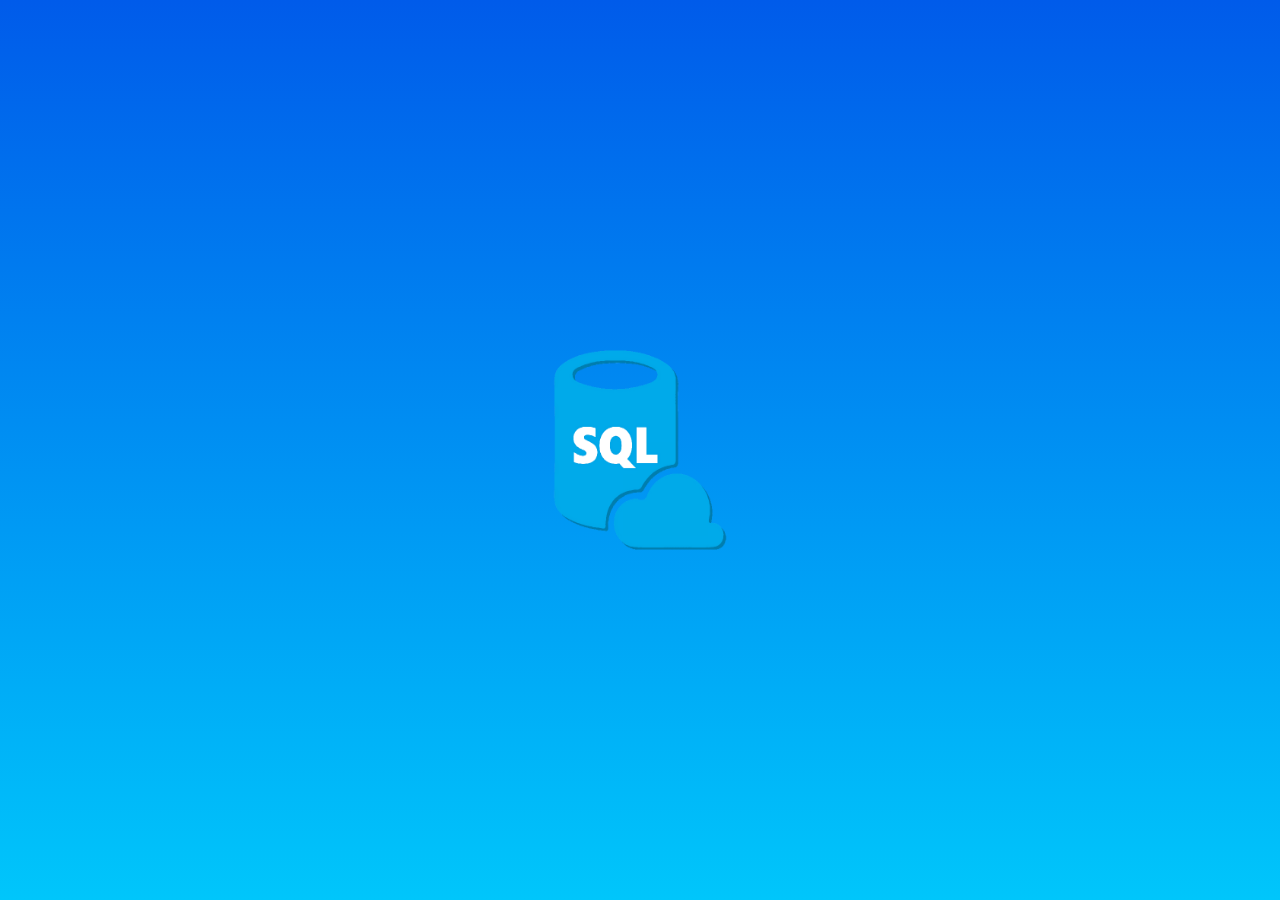
<file: index.html>
<!DOCTYPE html>
<html lang="es">
<head>
	<meta charset="UTF-8">
	<meta name="viewport" content="width=device-width, initial-scale=1.0">
	<title>Data Base: SQL server</title>
	<meta name="keywords" content="bases de datos, data base, datos, sql, SQL server, aprender sql server, aprender programacion">
	<meta name="description" content="¿Quieres aprender SQL server?¿Quieres aumentar tu valor profesional?¿Estas cansado de no postular a trabajos de programacion porque no sabes SQL server? Podemos ayudarte!">
	<meta name="author" content="Hinojosa">

    <link href="https://fonts.googleapis.com/css2?family=Prompt:wght@100;300;400;500&display=swap" rel="stylesheet">
    <link rel="icon" href="multimedia/imagenes/logoSQL.png">
	<link rel="stylesheet" type="text/css" href="index.css">
</head>






<body>




<div class="main-container">
	<div class="main-img-container">
		<img src="multimedia/imagenes/logoSQL.png" alt="SQL" title="Clickme">
	</div>
	<div class="main-content-container">
		<div class="main-content-1">
			<span>Data</span>
		</div>
		<div class="main-content-2">
			<span>Base</span>
		</div>
		<div class="main-content-3">
			<span>SQL server</span>
		</div>
	</div>
	<div class="main-cargando-container">
		<span class="main-cargando">¿Empezamos?</span>
		<img class="main-flecha" src="multimedia/iconos/flecha.svg" alt="flecha">
	</div>
</div>















<script type="text/javascript" src="index.js"></script>	
</body>
</html>
</file>
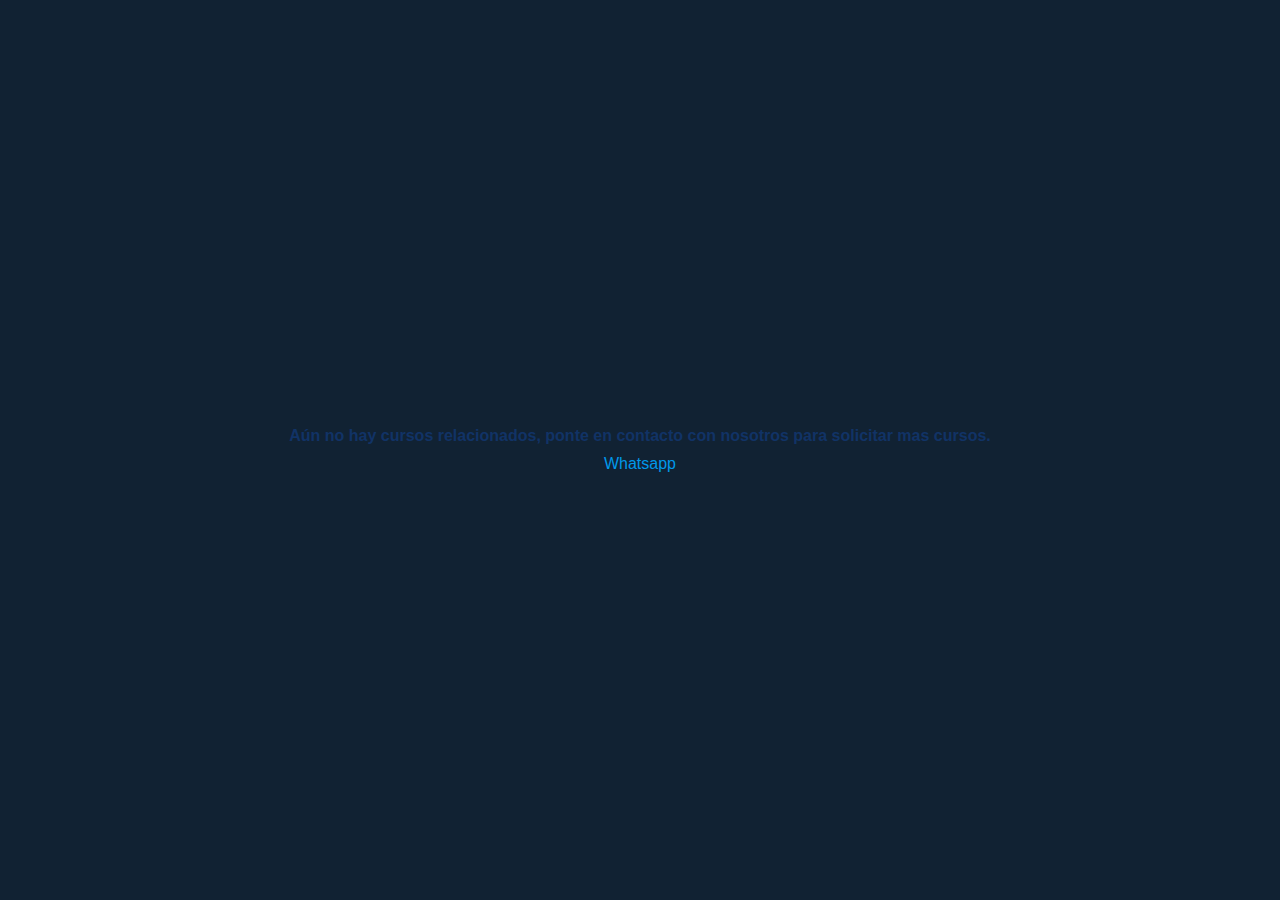
<file: relacionados.html>
<!DOCTYPE html>
<html lang="es">
<head>
	<meta charset="UTF-8">
	<meta name="viewport" content="width=device-width, initial-scale=1.0">
	<title>Cursos relacionados</title>
	<meta name="description" content="Seccion de cursos relacionados.">

	<link rel="stylesheet" type="text/css" href="relacionados.css">
</head>





<body>


<div class="container">
  <span>Aún no hay cursos relacionados, ponte en contacto con nosotros para solicitar mas cursos.</span>
  <a href="https://api.whatsapp.com/send?phone=76004869&text=¡Me interesan mas cursos relacionados!">Whatsapp</a>
</div>




</body>
</html>
</file>
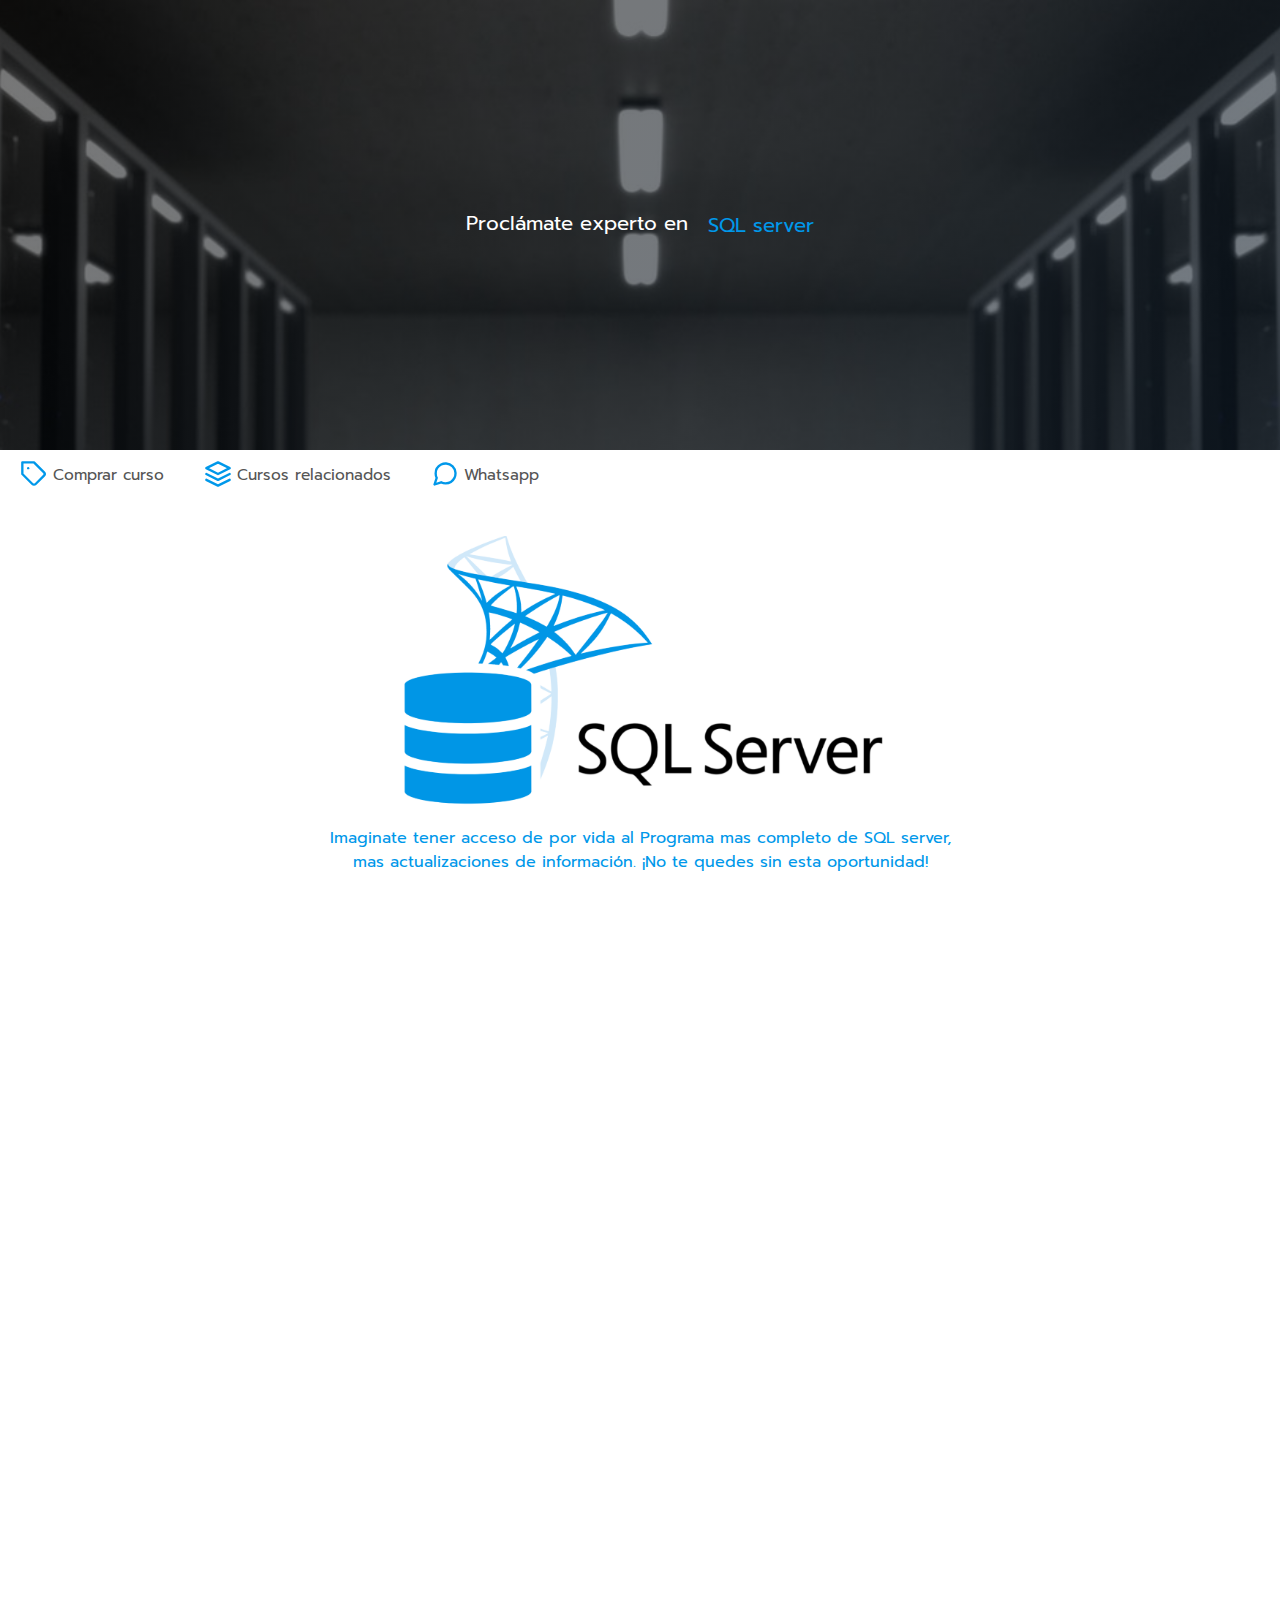
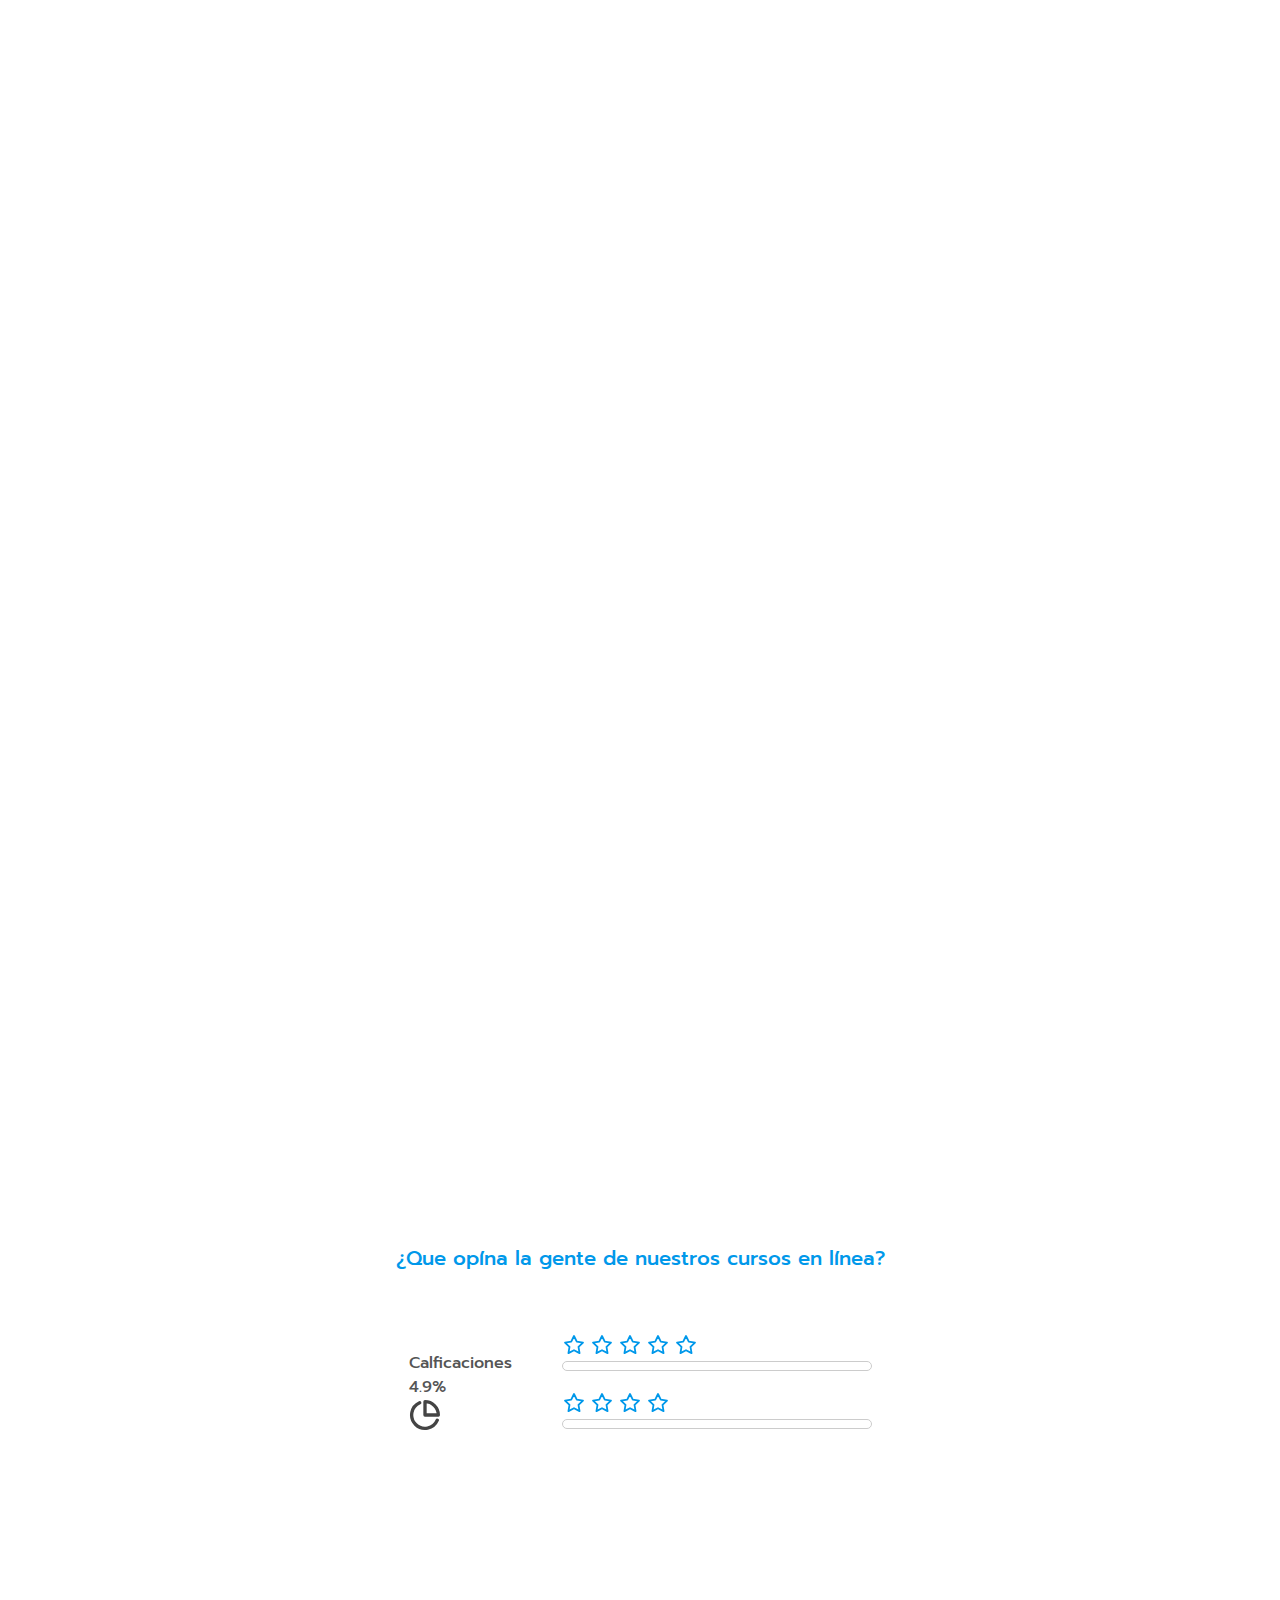
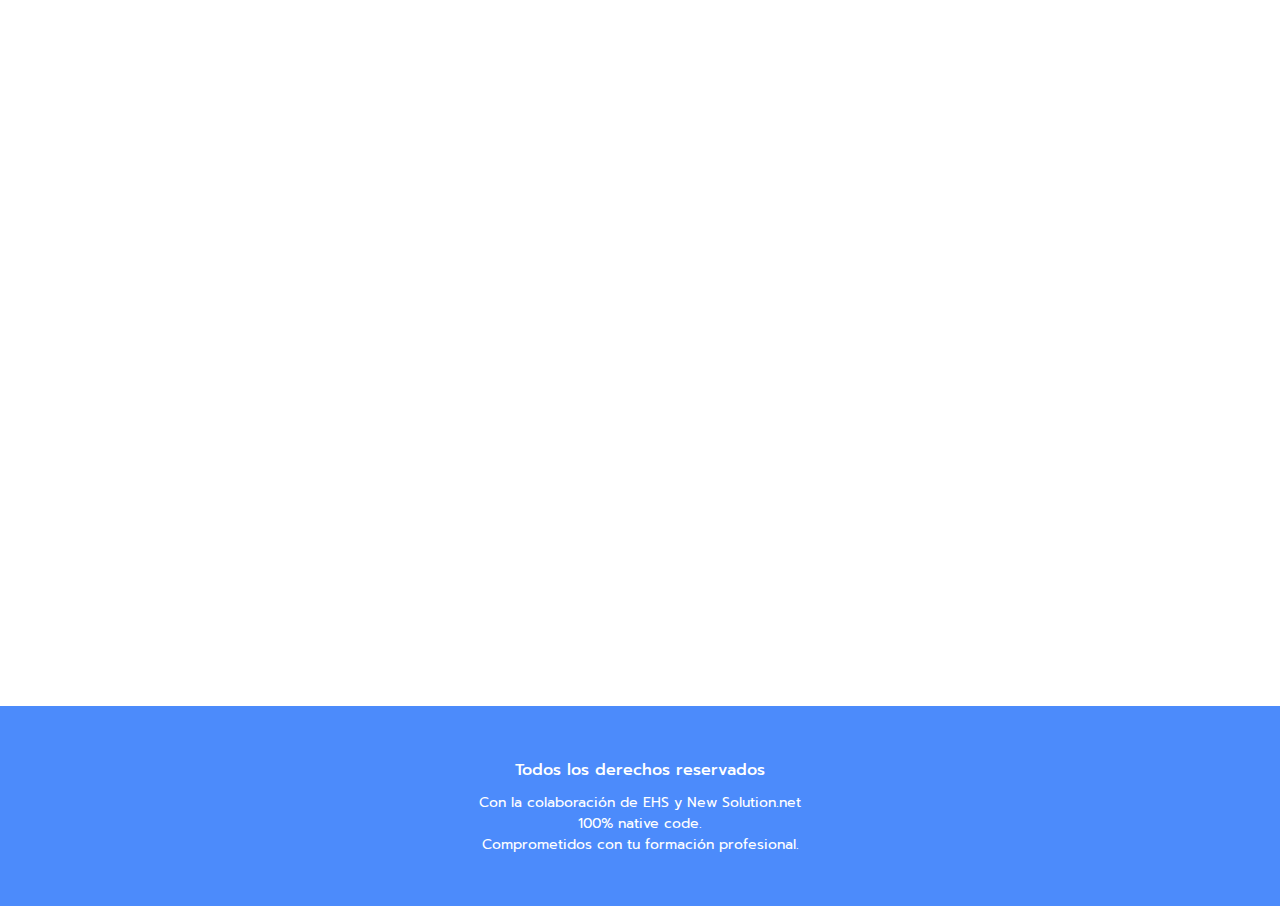
<file: sobre_nosotros.html>
<!DOCTYPE html>
<html lang="es">
<head>
	<meta charset="UTF-8">
	<meta name="viewport" content="width=device-width, initial-scale=1.0">
	<meta name="keywords" content="Hinojosa, Aprender SQL server, SQL server, aprender bases de datos, bases de datos, programacion">
	<meta name="description" content="Aumenta tu valor profesional y da un paso mas sobre tu competencia, certificandote en SQL server.">
	<meta name="author" content="Hinojosa">
	<meta name="copyright" content="Hinojosa">
	<title>Certificate en SQL</title>
   
    <link rel="icon" href="multimedia/imagenes/logoSQL.png">
    <link href="https://fonts.googleapis.com/css2?family=Prompt:wght@100;300;400;500&display=swap" rel="stylesheet">
	<link rel="stylesheet" type="text/css" href="sobre_nosotros.css">
</head>






<body>


<!-- Codigo seccion de presentcion -->
<main class="main-container">
		<div class="main-content-container">
			<div class="main-conjunto1">
		      <span>Obten un certificado en</span>
		      <span>Proclámate experto en</span>
		      <span>Gana más aprendiendo</span>
		    </div>
		</div>
		<span class="main-conjunto2">SQL server</span>
</main>


<!-- Codigo barra de navegacion -->
<header class="nav-container">
	<nav class="nav-content-container">
		<div class="nav-comprar-container">
			<img src="multimedia/iconos/comprar.svg" alt="comprar">
			<span class="nav-comprar">Comprar curso</span>
		</div>
		<div class="nav-relacionados-container">
			<img src="multimedia/iconos/relacionados.svg" alt="comprar">
			<span class="nav-relacionados">Cursos relacionados</span>
		</div>
		<div class="nav-contacto-container">
			<img src="multimedia/iconos/contacto.svg" alt="comprar">
			<span class="nav-contacto">Whatsapp</span>
		</div>
	</nav>
	<nav class="nav-container-resp">
		<img class="nav-menu-resp" src="multimedia/iconos/menu.svg">
	</nav>
</header>


<!-- Codigo seccion ventana de navegacion responsive -->

<div class="modal-container">
	<div class="modal-content-container">
		<div class="modal-cerrar-container">
			<img class="modal-closed" src="multimedia/iconos/closed.svg" alt="cerrar">
		</div>
		<div class="modal-comprar-container">
			<span class="modal-comprar">Comprar curso</span>
		</div>
		<div class="modal-relacionados-container">
			<span class="modal-relacionados">Cursos relacionados</span>
		</div>
		<div class="modal-contacto-container">
			<span class="modal-contacto">Whatsapp</span>
		</div>
	</div>
</div>


<!-- Codigo seccion de informacion -->

<section class="introduccion-container">
      <img class="img" src="multimedia/imagenes/introduccion.png" alt="sql server">
      <p>Imaginate tener acceso de por vida al Programa mas completo de SQL server, mas actualizaciones de información.
         ¡No te quedes sin esta oportunidad!</p>
</section>

<section class="porque-container">
	<div class="content porque-content">
		<span>¿Porque aprender SQL server?</span>
		<p>Es un lenguaje maduro y con fuertes cimientos.<br>
           Esto porque SQL está desarrollado para un fin muy específico, el cual es almacenar datos de forma coherente y ordenada, así cuando se requiera, se podrá acceder fácilmente a la información que contienen las bases de datos. Está de mas decir, que SQL es uno de los lenguajes de bases de datos que DEBES aprender, si quieres ganar más como programador, de hecho es indispensable que cualquier programador Backend o incluso Frontend, conozca por lo menos un lenguaje de bases de datos.<br>
           <br>
           Con SQL expandes tus oportunidades de trabajo remoto en todas partes del mundo. En sitios como Workana - Fiver - Freelancer y otras similares, te encontraras con muchas propuestas de trabajo que requieren personas que sepan de SQL, la mayoria de estas propuestas son muy bien pagadas, porque reconocen la importancia y la complejidad de las bases de datos.
        </p>
	</div>
	<div class="porque-img-container">
		<img class="img-dere porque-img" src="multimedia/imagenes/porque.svg" alt="ilustracion">
	</div>
</section>

<section class="que-container">
	<div class="content que-content">
		<span>¿Que aprenderas?</span>
		<ul>
		   <li>Tendrás claro qué es una tabla, qué es un campo, qué es un tipo de dato y cuáles son sus propiedades.</li>
		   <li>Aprenderás a realizar consultas entre varias tablas de manera fácil y ordenada.</li>
		   <li>Aprenderás sólidos conceptos de estructurado de Tablas, Vistas, Store Procedures, Triggers y Data Types.</li>
		   <li>Aprenderás mas que suficiente para poder insertarte en el ámbito laboral y trabajar en el área de desarrollo de sistemas y bases de datos.</li>
		   <li>Sabrás implementar Restricciones. Comprenderás qué es una Primary Key (PK) y Foreign Key (FK). Usos y configuraciones óptimas.</li>
		   <li>Dominarás el uso Estructuras de control, Operadores, Cláusulas, Sentencias y Funciones.</li>
		   <li>Podrás crear fácilmente tus propias Bases de Datos para lo que te propongas.</li>
		   <li>Aprenderás a utilizar completamente el entorno Management Studio y sus herramientas para gestionar soluciones y proyectos.</li>
		   <li>Sabrás como instalar y configurar el Motor SQL Server en Windows y en MAC OS</li>
		   <li>Y muchos temas más…</li>
		</ul>
	</div>
	<div class="que-img-container">
		<img class="img-iz que-img" src="multimedia/imagenes/quienes.svg" alt="ilustracion">
	</div>
</section>

<section class="obtendras-container">
	<div class="content obtendras-content">
		<span>12 beneficios del curso</span>
		<ul>
			<li>Curso didactico - Aprende de la mejor manera con expertos en el area.</li>
			<li>Domina SQL server en profundidad.</li>
			<li>Aprende a tu ritmo – Mira los cursos en tus ratos libres y desde tu casa.</li>
			<li>Informacion 100% actualizada.</li>
			<li>Orientado al mercado latino.</li>
			<li>Acceso al curso y a las actualizaciones de por vida.</li>
			<li>Certificado de finalización.</li>
			<li>Bonus adicionales.</li>
			<li>Comunidad Exclusiva.</li>
			<li>30 lecciones en video Full HD.</li>
			<li>Soporte de ayudas.</li>
			<li>7 días de garantía.</li>
		</ul>
	    <p class="obtendras-comprar">Adquirir ahora</p>
	</div>
	<div class="obtendras-img-container">
		<img class="img-dere obtendras-img" src="multimedia/imagenes/aprenderas2.jpg" alt="ilustracion">
	</div>
</section>


<section class="guia-container">
	<div class=" content guia-content">
		<span>Guía para la compra</span>
		<p>Has click en el botón <b>“Adquirir ahora”</b>, se te enviara a la página de compra, y en la <b>parte final de la página</b>, encontraras el <b>formulario de compra</b>. Una vez realizada la compra, se te enviara un correo electrónico al Gmail que registraste en el formulario. El correo que te enviaremos contendrá el acceso a la plataforma del curso. Por eso es de vital importancia que escribas bien tus datos en el formulario de compra. Recuerda que tendrás acceso de por vida al curso y a sus actualizaciones, para que tus conocimiento siempre se mantenga fresco. No esperes más, empieza hoy a aprender SQL server. </p>

		<p class="guia-question">¿Tienes alguna duda?</p>
		<p class="guia-whatsapp">Whatsapp</p>
	</div>
	<div class="guia-img-container">
		<img class="img-iz guia-img" src="multimedia/imagenes/aprenderas1.svg" alt="ilustracion">
	</div>
</section>



<!-- Seccion calificaciones -->

<span class="calif-title-general">¿Que opína la gente de nuestros cursos en línea?</span>

<section class="calif-container">
	<div class="calif-tittles">
		<span>Calficaciones</span>
		<span>4.9%</span>
		<img src="multimedia/iconos/promedio.svg" alt="icono-promedio">
	</div>
	<div class="calif-barras-container">
		<div class="calif-estrellas-container">
			<img src="multimedia/iconos/estrellas.svg" align="puntuaciones">
			<img src="multimedia/iconos/estrellas.svg" align="puntuaciones">
			<img src="multimedia/iconos/estrellas.svg" align="puntuaciones">
			<img src="multimedia/iconos/estrellas.svg" align="puntuaciones">
			<img src="multimedia/iconos/estrellas.svg" align="puntuaciones">
		</div>
		<div class="calif-barra">
			<div class="calif-interna1"></div>
		</div>

		<div class="calif-estrellas-container">
			<img src="multimedia/iconos/estrellas.svg" align="puntuaciones">
			<img src="multimedia/iconos/estrellas.svg" align="puntuaciones">
			<img src="multimedia/iconos/estrellas.svg" align="puntuaciones">
			<img src="multimedia/iconos/estrellas.svg" align="puntuaciones">
		</div>
		<div class="calif-barra">
			<div class="calif-interna2"></div>
		</div>
	</div>
</section>






<!-- Seccion de comentarios -->

<div class="comentarios-container">
	<img class="img-iz comentarios-1" src="multimedia/imagenes/comentarios2.png" alt="Comentarios">
	<img class="img-dere comentarios-2" src="multimedia/imagenes/comentarios1.png" alt="Comentarios">
</div>




<!-- Codigo de pie de pagina -->
<footer class="footer-container">
	<span>Todos los derechos reservados</span>
	<p>Con la colaboración de EHS y New Solution.net</p>
	<p>100% native code.</p>
	<p>Comprometidos con tu formación profesional.</p>
</footer>



<script type="text/javascript" src="sobre_nosotros.js"></script>	
</body>
</html>
</file>
<file: index.css>
* { padding: 0px;
    margin: 0px;
    box-sizing: border-box;
    user-select: none; }



.main-container { background-image: linear-gradient(to top, #00c6fb 0%, #005bea 100%);
                  width: 100%;
                  height: 100vh;

                  display: flex;
                  flex-direction: column;
                  justify-content: center;
                  align-items: center; }

                  .main-img-container { width: 200px;
                                        height: 200px;
                                        position: absolute; }

                                        .main-img-container img { width: 100%;
                                                                  height: 100%;
                                                                  animation-name: logo;
                                                                  animation-timing-function: ease-in-out;
                                                                  animation-duration: 1s;
                                                                  animation-iteration-count: infinite;
                                                                  animation-direction: alternate-reverse;
                                                                  cursor: pointer;
                                                                  transform: filter .2s ease-in-out; }

                                                                  .main-img-container img:hover { filter: drop-shadow(0 2px 5px white); }

                  .main-content-container { display: none;
                                            padding: 0px;
                                            flex-wrap: wrap;
                                            flex-direction: row;
                                            justify-content: center;
                                            align-items: center;
                                            overflow: hidden; }

                                            .main-content-container div {  width: max-content;
                                                                           font-size: 24px;
                                                                           font-family: 'Prompt', sans-serif;
                                                                           margin: 5px;
                                                                           color: white;
                                                                           font-weight: 500; }


                                            .main-content-1 { transform: translateY(-50px);
                                                              animation-duration: .5s;
                                                              animation-timing-function: ease-in-out;
                                                              animation-fill-mode: forwards; }
                                            .main-content-2 { transform: translateY(50px);
                                                              animation-duration: .5s;
                                                              animation-timing-function: ease-in-out;
                                                              animation-fill-mode: forwards; }
                                            .main-content-3 { transform: translateY(-50px);
                                                              animation-duration: .5s;
                                                              animation-timing-function: ease-in-out;
                                                              animation-fill-mode: forwards; }

                    .main-cargando-container { width: 100%;
                                               margin-top: 10px;
                                               display: none;
                                               justify-content: center;
                                               align-items: center;
                                               font-size: 20px;

                                               transform: scale(.8);
                                               opacity: 0; }

                                               .main-cargando { font-size: .8em;
                                                                color: white;
                                                                font-family: sans-serif;
                                                                cursor: pointer;
                                                                font-weight: 700; }
                                                                
                                               .main-flecha { margin-left: 5px;
                                                              animation-name: flecha; 
                                                              animation-duration: 1s;
                                                              animation-direction: alternate-reverse;
                                                              animation-timing-function: ease-in-out;
                                                              animation-iteration-count: infinite; }


@keyframes logo { from {  }
                   to { transform: scale(.95); } }

@keyframes logo-move { from {  }
                         to { transform: translateY(-150px); } }

@keyframes aparecer { from {  }
                        to { transform: translateY(0); } }

@keyframes cargando { from { opacity: 0;
                             transform: scale(.8); }

                         to { opacity: 1;
                              transform: scale(1); } }

@keyframes flecha { from {}
                      to { transform: translateX(15px); } }
</file>
<file: relacionados.css>
* { padding: 0px;
    margin: 0px;
    box-sizing: border-box;
    user-select: none;
    font-family: sans-serif; }


body { background-color: #123; }

.container { width: 100%;
             height: 100vh;
             font-size: 20px;

             display: flex;
             flex-direction: column;
             justify-content: center;
             align-items: center; }

             .container span { font-size: .8em;
                               color: #136;
                               font-weight: 700;
                               margin-bottom: 10px; }

            .container a { font-size: .8em;
                           background-color:transparent;
                           text-decoration: none;
                           color: #0098EA;    }
</file>
<file: sobre_nosotros.css>
*  { padding: 0;
     margin: 0;
     box-sizing: border-box;
     user-select: none; }


body::-webkit-scrollbar { width: 8px;
                          height: 2px;
                          padding-right: 20px;
                          border-radius: 15px; }

body::-webkit-scrollbar-thumb { background-color: #1aa; }




/*Codigo seccion presentacion*/
.main-container { background-image: linear-gradient(135deg, #0008 0%, #1239 100%),url(multimedia/imagenes/banner.jpg);
                  background-position: bottom;
                  background-size: cover;
                  background-repeat: no-repeat;
                  background-attachment: fixed;

                  width: 100%;
                  height: 50vh;

                  display: flex;
                  flex-direction: row;
                  justify-content: center;
                  align-items: center;  }

                  .main-content-container { display: flex;
                                            flex-direction: row;
                                            justify-content: center;
                                            align-items: center;
                                            overflow: hidden;
                                            height: 30px;
                                            font-family: Prompt; }

                                            .main-conjunto1 { display: flex;
                                                              flex-direction: column;
                                                              justify-content: center;
                                                              align-items: flex-start;

                                                              font-size: 20px;
                                                              transform: translateY(2px); }

                                                              .main-conjunto1 span { margin-bottom: 8px;
                                                                                     font-size: 1em;
                                                                                     color: white; }

                                            .main-conjunto2 { width: max-content;

                                                              display: flex;
                                                              justify-content: center;
                                                              font-family: Prompt;
                                                              align-items: center;

                                                              font-size: 20px;
                                                              color: #0098EA;
                                                              margin-left: 10px; }


@keyframes conjunto-1 { from { transform: translateY(2px); }
                          to { transform: translateY(-34px); } }

@keyframes conjunto-2 { from{ transform: translateY(-34px); }
                          to { transform: translateY(40px); } }

@keyframes conjunto-3 { from { transform: translateY(40px); }
                           to { transform: translateY(2px); } }


@media screen and (max-width: 480px) { .main-container { flex-direction: column; } }




/*Codigo seccion de barra de navegacion*/

.nav-container { width: 100%;
	             margin: 10px 0px;
                 
                 display: flex;
                 justify-content: flex-start;
                 align-items: center; }

                 .nav-content-container { width: max-content;

                                          display: flex;
                                          flex-wrap: wrap;
                                          flex-direction: row; }

                                          .nav-content-container div  { margin: 0px 20px;
                                                                        display: flex;
                                                                        flex-wrap: nowrap;
                                                                        flex-direction: row;
                                                                        justify-content: center;
                                                                        align-items: center;

                                                                        font-size: 20px; }

                                                                        .nav-content-container div span { margin-left: 5px;
                                                                                                          font-size: .77em;
                                                                                                          color: #555;
                                                                                                          transition: color .2s ease-in-out;
                                                                                                          cursor: pointer;
                                                                                                          font-family: Prompt; }

                                                                                                          .nav-content-container div span:hover { color:#0098EA; }

                   .nav-container-resp { display: none; }

                   .modal-container { width: 100%;
                                      height: 100vh;

                                      position: fixed;
                                      top: 0;
                                      left: 0;
                                      z-index: 100;

                                      display: none;
                                      justify-content: center;
                                      align-items: center;
                                      background-color: rgba(0,0,0,0);
                                      transition: background-color .4s ease-in-out, display .2s ease-in-out; }

                   .modal-container-open { display: flex;
                                           background-color: rgba(10,30,100,.5); }


                                      .modal-content-container { background-color: white;
                                                                 border-top-right-radius: 10px;
                                                                 border-top-left-radius: 10px;
                                                                 padding: 20px;

                                                                 display: flex;
                                                                 flex-direction: column;
                                                                 justify-content: flex-start;
                                                                 align-items: center;
                                                                 position: fixed;
                                                                 top: 70%;
                                                                 left: 0;
                                                                 transform: translateY(100%);

                                                                 width: 100%;
                                                                 height: 300px;
                                                                 transition: transform .3s ease-in-out; }

                                      .modal-content-container-open { transform: translateY(0);  }

                                                                 .modal-content-container div { margin-bottom: 10px;
                                                                                                font-size: 20px;
                                                                                                font-family: Prompt; }

                                                                                                .modal-content-container div span { font-size: .8em;
                                                                                                                                    color: #0098EA;
                                                                                                                                    transition: opacity .2s ease-in-out; }

                                                                                                                                    .modal-content-container div span:hover { opacity: .5; }

                                                                 .modal-cerrar-container { width: 100%;
                                                                                           margin-bottom: 30px !important;
                                                                                           display: flex;
                                                                                           justify-content: flex-end; }

                                                                                           .modal-closed { transition: transform .2s ease-in-out; }

                                                                                           .modal-closed:hover { transform: rotate(90deg); }
@media screen and (max-width: 600px) { .nav-content-container { display: none; }
                                       .nav-container-resp { display: flex; }
                                       .nav-menu-resp { margin-left: 20px; } }

@media screen and (min-width: 600px) { .modal-container { display: none; } }

@media screen and (min-height: 750px) {  .modal-content-container { top: 80%; }  }

@media screen and (max-height: 1000px) { .modal-content-container { top: 78%; } }

@media screen and (max-height: 960px) { .modal-content-container { top: 75%; } }

@media screen and (max-height: 900px) { .modal-content-container { top: 72%; } }

@media screen and (max-height: 770px) { .modal-content-container { top: 70%; } }

@media screen and (max-height: 660px) { .modal-content-container { top: 65%; }
                                        .modal-content-container div { margin-bottom: 8px; }
                                        .modal-cerrar-container { margin-bottom: 15px !important; } }



/*Codigo seccion contenido de la pagina - informacion*/

.introduccion-container { width: 50%;
                          margin: 40px auto;
                          margin-bottom: 80px;
                          min-width: 300px;

                          display: flex;
                          flex-wrap: wrap;
                          flex-direction: column;
                          justify-content: center;
                          align-items: center;

                          font-size: 20px;
                          font-family: Prompt; } 

                          .introduccion-container img { width: 80%;
                                                        min-width: 300px; }

                          .introduccion-container p { font-size: .8em;
                                                      color: #0098EA;
                                                      margin-top: 10px;
                                                      text-align: center; }


@media screen and (max-width: 900px) { .introduccion-container { width: 90%; } }


.porque-container { width: 100%;

                    display: flex;;
                    flex-wrap: wrap-reverse;
                    flex-direction: row;
                    justify-content: center;
                    align-items: center;

                    margin: 20px 0px; }

                    .porque-content { width: 80%; 
                                      display: flex;
                                      flex-wrap: wrap;
                                      flex-direction: row;
                                      justify-content: center;
                                      align-items: center;
                                      padding: 20px;

                                      font-size: 20px;
                                      font-family: Prompt;

                                      flex-basis: 40%;
                                      opacity: 0;
                                      transform: scale(.8); }

                                      .porque-content span { font-size: .9em;
                                                             font-weight: 500;
                                                             color: #0098EA;
                                                             margin-bottom: 10px; }

                                      .porque-content p { font-size: .8em;
                                                          color: #555;
                                                          font-family: sans-serif; }

                    .porque-img-container { flex-basis: 30%; }

                                            .porque-img { width: 100%;
                                                          opacity: 0;
                                                          transform: translateX(100px); }


.que-container { width: 100%;

                 display: flex;;
                 flex-wrap: wrap-reverse;
                 flex-direction: row-reverse;
                 justify-content: center;
                 align-items: center;

                 margin: 20px 0px; }

                    .que-content { width: 80%; 
                                   display: flex;
                                   flex-wrap: wrap;
                                   flex-direction: row;
                                   justify-content: center;
                                   align-items: center;
                                   padding: 20px;

                                   font-size: 20px;
                                   font-family: Prompt;

                                   flex-basis: 40%;
                                   opacity: 0;
                                   transform: scale(.8); }

                                      .que-content span { font-size: .9em;
                                                          font-weight: 500;
                                                          color: #0098EA;
                                                          margin-bottom: 10px; }

                                      .que-content ul {    font-size: 20px;
                                                           font-family: sans-serif;

                                                           display: flex;
                                                           flex-direction: column;
                                                           justify-content: flex-start;
                                                           align-items: flex-start; }

                                                           .que-content ul li { font-size: .8em;
                                                                                color: #555;
                                                                                margin-bottom: 10px; }

                    .que-img-container { flex-basis: 30%; }

                                            .que-img { width: 80%;
                                                       opacity: 0;
                                                       transform: translateX(-100px); }


.obtendras-container { width: 100%;

                       display: flex;;
                       flex-wrap: wrap-reverse;
                       flex-direction: row;
                       justify-content: center;
                       align-items: center;

                       margin: 20px 0px; }

                    .obtendras-content { width: 80%; 
                                         display: flex;
                                         flex-wrap: wrap;
                                         flex-direction: column;
                                         justify-content: flex-start;
                                         align-items: flex-start;
                                         padding: 20px;

                                         font-size: 20px;
                                         font-family: Prompt;

                                         flex-basis: 40%;
                                         opacity: 0;
                                         transform: scale(.8); }

                                        .obtendras-content span { font-size: .9em;
                                                                  font-weight: 500;
                                                                  color: #0098EA;
                                                                  margin-bottom: 10px; }

                                        .obtendras-content ul  { font-size: 20px;
                                                                 font-family: sans-serif;

                                                                 display: flex;
                                                                 flex-direction: column;
                                                                 justify-content: flex-start;
                                                                 align-items: flex-start; }

                                                                 .obtendras-content ul li { font-size: .8em; 
                                                                                            color: #555;
                                                                                            margin-bottom: 10px; }

                                        .obtendras-comprar { margin-top: 40px;
                                                             border-radius: 15px;
                                                             padding: 8px 15px;
                                                             width: max-content;
                                                             background-color: #0098EA;
                                                             color: white !important;
                                                             font-size: .7em;
                                                             font-weight: 400;
                                                             cursor: pointer;
                                                             transition: background-color .2s ease-in-out, transform .2s ease-in-out; }

                                                             .obtendras-comprar:hover { background-color: #1078EA;
                                                                                        transform: scale(.9); }

                    .obtendras-img-container { flex-basis: 30%; }

                                              .obtendras-img { width: 80%;
                                                               opacity: 0;
                                                               transform: translateX(100px); }



.guia-container { width: 100%;

                  display: flex;;
                  flex-wrap: wrap-reverse;
                  flex-direction: row-reverse;
                  justify-content: center;
                  align-items: center;

                  margin: 20px 0px; }

                    .guia-content { width: 80%; 
                                    display: flex;
                                    flex-wrap: wrap;
                                    flex-direction: column;
                                    justify-content: center;
                                    align-items: center;
                                    padding: 20px;

                                    font-size: 20px;
                                    font-family: Prompt;

                                    flex-basis: 40%;
                                    opacity: 0;
                                    transform: scale(.8); }

                                        .guia-content span { font-size: .9em;
                                                             font-weight: 500;
                                                             color: #0098EA;
                                                             margin-bottom: 10px; }

                                        .guia-content p { font-size: .8em;
                                                          color: #555;
                                                          font-family: sans-serif; }

                                        .guia-question { margin-top: 10px; }

                                        .guia-whatsapp { font-size: .8em;
                                                         color: white !important;
                                                         font-weight: 500;
                                                         margin-top: 20px;
                                                         background-color: #0098EA;
                                                         transition: background-color .2s ease-in-out, transform .2s ease-in-out;
                                                         border-radius: 15px;
                                                         padding: 8px 15px;
                                                         width: max-content;
                                                         cursor: pointer; }

                                                         .guia-whatsapp:hover { background-color: #1078EA;
                                                                                transform: scale(.9); }

                    .guia-img-container { flex-basis: 30%; }

                                          .guia-img { width: 80%;
                                                      opacity: 0;
                                                      transform: translateX(-100px); }

@media screen and (max-width: 1000px) { .porque-container,
	                                    .que-container,
	                                    .obtendras-container,
	                                    .guia-container      { border-bottom: 1px solid #ccc;
	                                                           margin-bottom: 30px; }

	                                    .porque-content,
                                        .que-content,
                                        .obtendras-content,
                                        .guia-content   { flex-basis: 90%; }

                                        .porque-img-container,
                                        .que-img-container,
                                        .obtendras-img-container,
                                        .guia-img-container { flex-basis: 80%;
                                                              overflow: hidden; }  }





/*Codigo seccion de calificaciones*/
.calif-title-general  { width: 100%;
                        font-size: 20px;
                        font-family: Prompt;
                        font-weight: 500;
                        color: #0098EA;
                        margin: 40px 0px;
                        text-align: center;
                        padding: 0px 20px;

                        display: flex;
                        justify-content: center;
                        align-items: center; }

.calif-container { width: 100%;
                   margin: 20px 0px;

                   display: flex;
                   flex-wrap: wrap;
                   flex-direction: row;
                   justify-content: center;
                   align-items: center; }

                   .calif-tittles { display: flex;
                                    flex-direction: column;
                                    justify-content: flex-start;
                                    align-items: flex-start;
                                    padding: 20px;

                                    font-size: 20px;
                                    font-weight: 500;
                                    font-family: Prompt; }

                                    .calif-tittles span { font-size: .8em;
                                                          color: #555; }

                   .calif-barras-container { width: 350px;
                                             
                                             margin-left: 10px;
                                             display: flex;
                                             flex-direction: column;
                                             justify-content: flex-start;
                                             align-items: flex-start;
                                             padding: 20px; }

                                             .calif-estrellas-container img { transform: scale(.9);  }

                                             .calif-barra { width: 100%;
                                                            border: 1px solid #ccc;
                                                            border-radius: 15px;
                                                            height: 10px;

                                                            display: flex;
                                                            justify-content: flex-start;
                                                            align-items: center;
                                                            overflow: hidden;
                                                            margin-bottom: 20px; }

                                                            .calif-interna1,
                                                            .calif-interna2 { background-image: linear-gradient(to left, #00c6fb 0%, #005bea 100%);
                                                                              height: 10px;
                                                                              border-radius: 15px;
                                                                              width: 0%;
                                                                              transition: width 1.5s ease-in-out; }

                                                            .calif-interna2 { transition: width 2s ease-in-out !important; }

                                                                              .interna1 { width: 90%; }
                                                                              .interna2 { width: 70%; } 









/*Codigo seccion de comentarios*/

.comentarios-container { width: 100%;
                         padding: 20px;
                         font-size: 20px;
                         font-family: Prompt;

                         display: flex;
                         flex-wrap: wrap;
                         flex-direction: column;
                         justify-content: flex-start;
                         align-items: center;
                         overflow: hidden; }

	                     .comentarios-1 { width: 30%;
	                                      opacity: 0;
	                                      transform: translateX(-100px); }
 
                         .comentarios-2 { width: 30%;
	                                      opacity: 0;
	                                      transform: translateX(100px); }


@media screen and (max-width: 1100px) { .comentarios-container img { width: 50%; } }
@media screen and (max-width: 750px) { .comentarios-container img { width: 60%; } }
@media screen and (max-width: 650px) { .comentarios-container img { width: 70%; } }
@media screen and (max-width: 550px) { .comentarios-container img { width: 80%; } }
@media screen and (max-width: 450px) { .comentarios-container img { width: 90%; } }


/*Codigo seccion footer  o pie de pagina*/

.footer-container { width: 100%;
                    height: 200px;
                    background-color: rgba(0,90,250,.7);
                    padding: 20px;
                    margin-top: 40px;

                    font-size: 20px;
                    font-family: Prompt;

                    display: flex;
                    flex-direction: column;
                    justify-content: center;
                    align-items: center; }

                    .footer-container span { font-size: .8em;
                                             color: white;
                                             margin-bottom: 10px;
                                             text-align: center;
                                             font-weight: 500; }

                    .footer-container p { font-size: .7em;
                                          color: white; }




/*Animaciones finales (Intersection Observer)*/

@keyframes img_left { from{ opacity: 0;
                            transform: translateX(-100px); }

                        to { opacity: 1;
                             transform: translateX(0); } }

@keyframes img_dere { from { opacity: 0; 
                             transform: translateX(100px); }

                        to { opacity: 1;
                             transform: translateX(0); } }

@keyframes content { from { opacity: 0;
                            transform: scale(.8); }

                       to { opacity: 1;
                            transform: scale(1); } }
</file>
